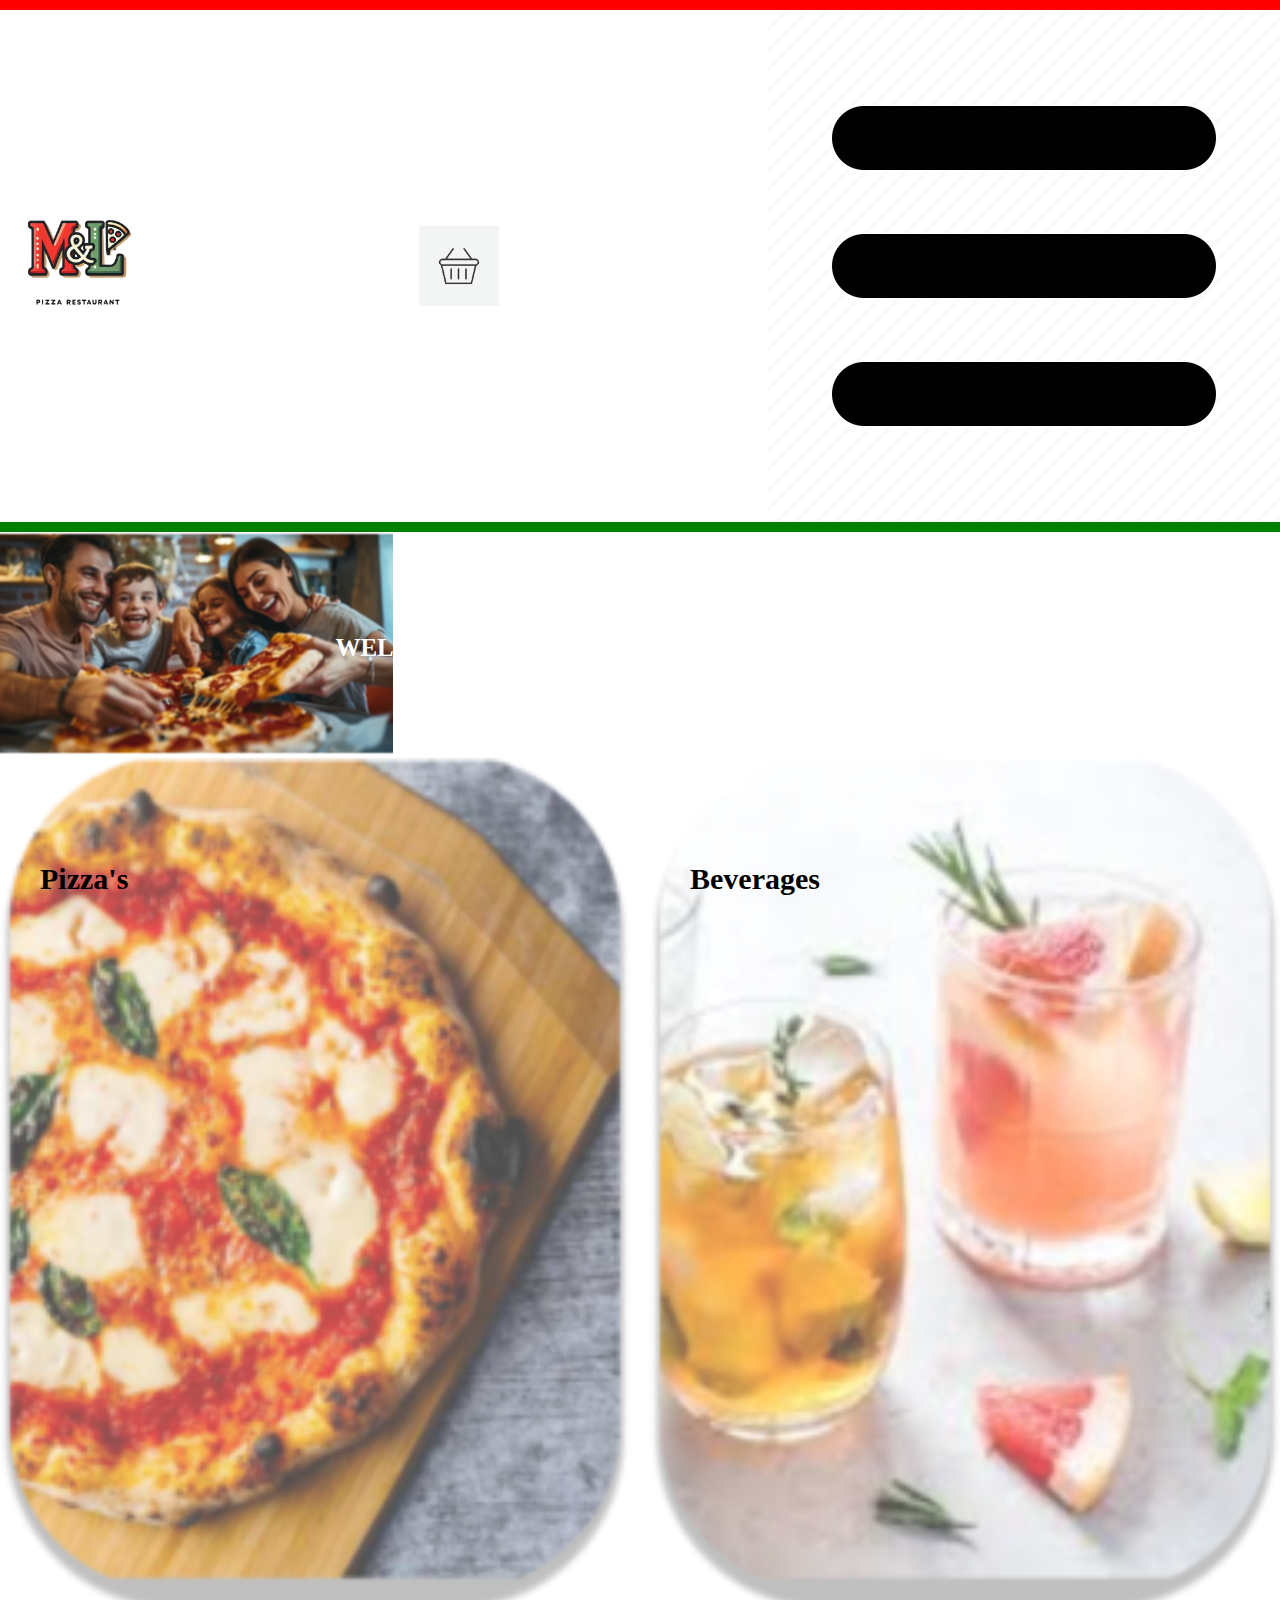
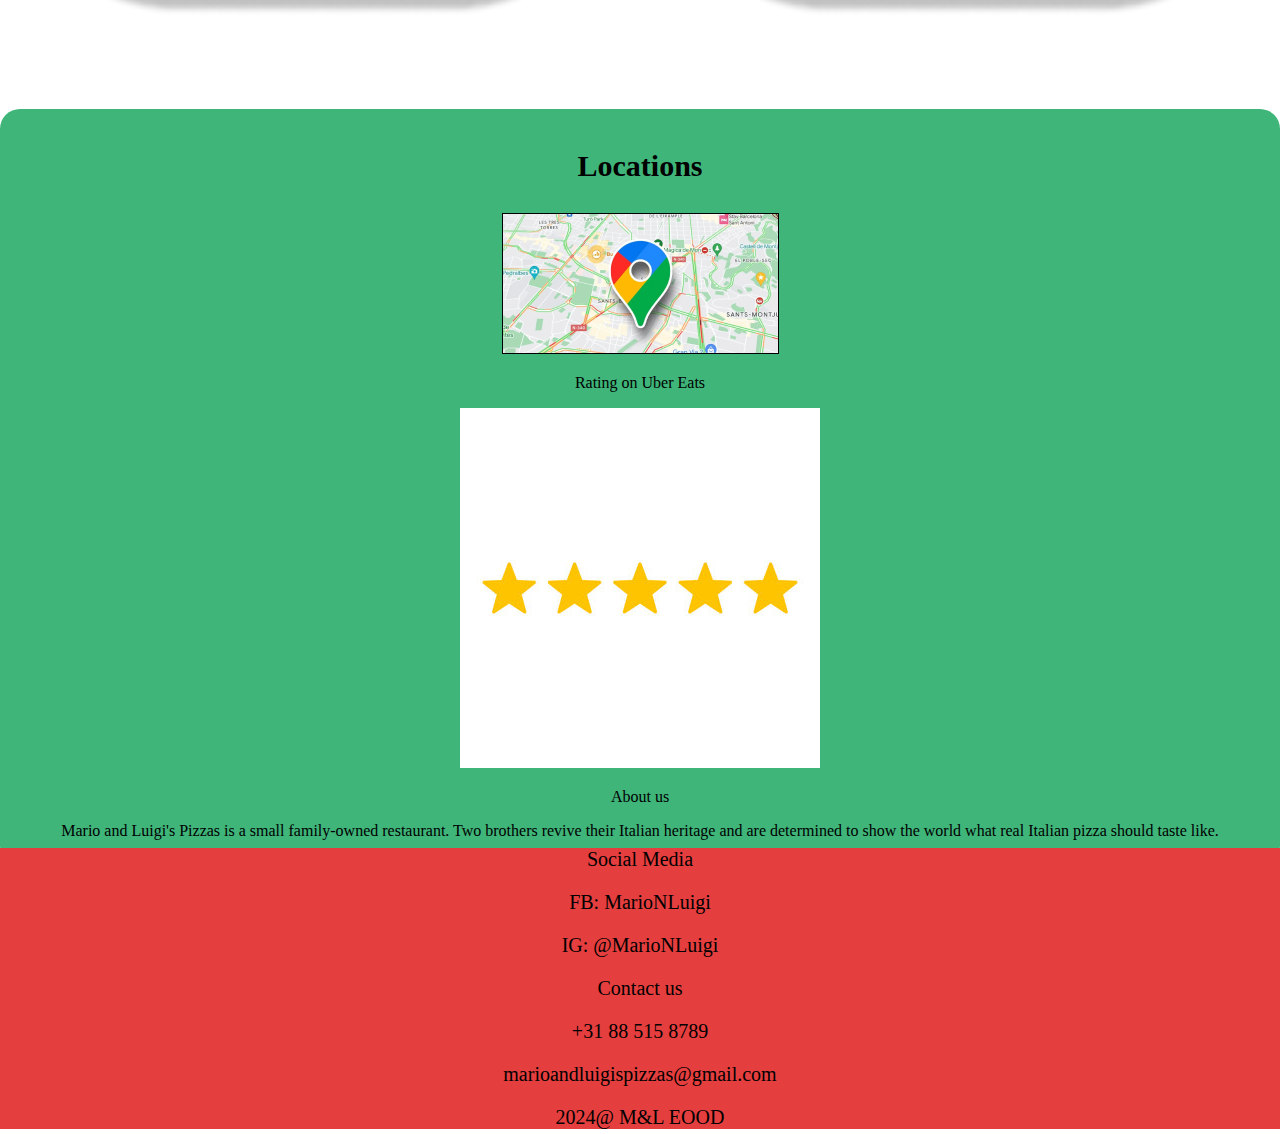
<file: WebApp/templates/index.html>
<!DOCTYPE html>
<html lang="en">
<head>
    <meta charset="UTF-8">
    <meta name="viewport" content="width=device-width, initial-scale=1.0">
    <link rel="stylesheet" href="stylesheet.css">
    <title>Home page</title>
</head>
<body>
    <header>
        <div class="colortop"></div>
        <div class="headerback">
            <img class="Logo" src="../static/images/Logo.png" alt="Logo">
            <img class="cart" src="../static/images/cart.jpg" alt="cart_symbol">
            <img class="menu" src="../static/images/menu1.jpg" alt="menu">
        </div>
        <div class="colorbot"></div>
    </header>
    <main>
        <img class="family" src="../static/images/family.png" alt="family">
        <p class="welcome">WELCOME TO MARIO AND LUIGI'S RESTAURANT</p>
        <div class="menu-items">
            <!-- Link for Pizza's box -->
            <a href="pizza.html" class="menu-item">
                <div class="image-container">
                    <p class="image-text">Pizza's</p>
                    <img class="pizzaimg" src="../static/images/pizza.png" alt="pizza">
                </div>
            </a>
            <!-- Link for Beverages box -->
            <a href="beverages.html" class="menu-item">
                <div class="image-container">
                    <p class="image-text">Beverages</p>
                    <img class="bevimg" src="../static/images/bev.png" alt="beverages">
                </div>
            </a>
        </div>
        <section>
            <p class="loc">Locations</p>
            <img src="../static/images/location.png" alt="location">
            <p>Rating on Uber Eats</p>
            <img src="../static/images/review.jpg" alt="review">
            <p>About us</p>
            <p>Mario and Luigi's Pizzas is a small family-owned restaurant.
                Two brothers revive their Italian heritage and are determined
                to show the world what real Italian pizza should taste like.
            </p>
        </section>
    </main>    
    <footer>
        <p>Social Media</p>
        <p>FB: MarioNLuigi</p>
        <p>IG: @MarioNLuigi</p>
        <p>Contact us</p>
        <p>+31 88 515 8789</p>
        <p>marioandluigispizzas@gmail.com</p>
        <p>2024@ M&L EOOD</p>
    </footer>
</body>
</html>
</file>
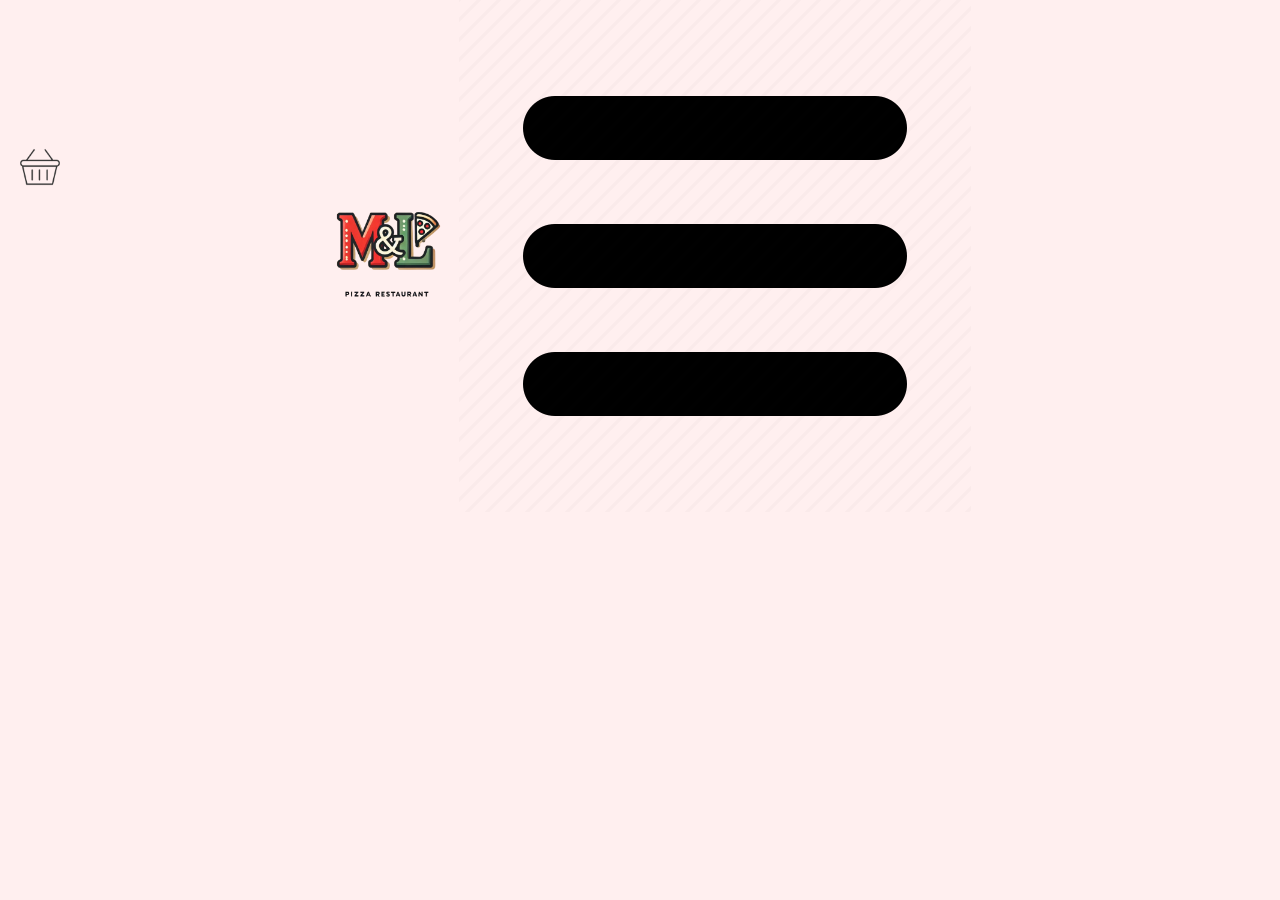
<file: WebApp/templates/createOrder.html>
<!DOCTYPE html>
<html lang="en">
<head>
    <meta charset="UTF-8">
    <meta name="viewport" content="width=device-width, initial-scale=1.0">
    <link rel="stylesheet" href="../static/stylesheet.css">
    <title>CreateOrder</title>
</head>
<body>
    <header>
        <div class="headerback">
            <img class="Logo" src="../static/images/Logo.png" alt="Logo">
            <a href="/menu" class="menu">
            <img class="menu" src="../static/images/menu1.jpg" alt="menu">
            </a>
        </div>
    </header>
    <main>
        <img class="cartmenu" src="../static/images/cartn.png" alt="cart_symbol">



    </main>

</body>
</html>
</file>
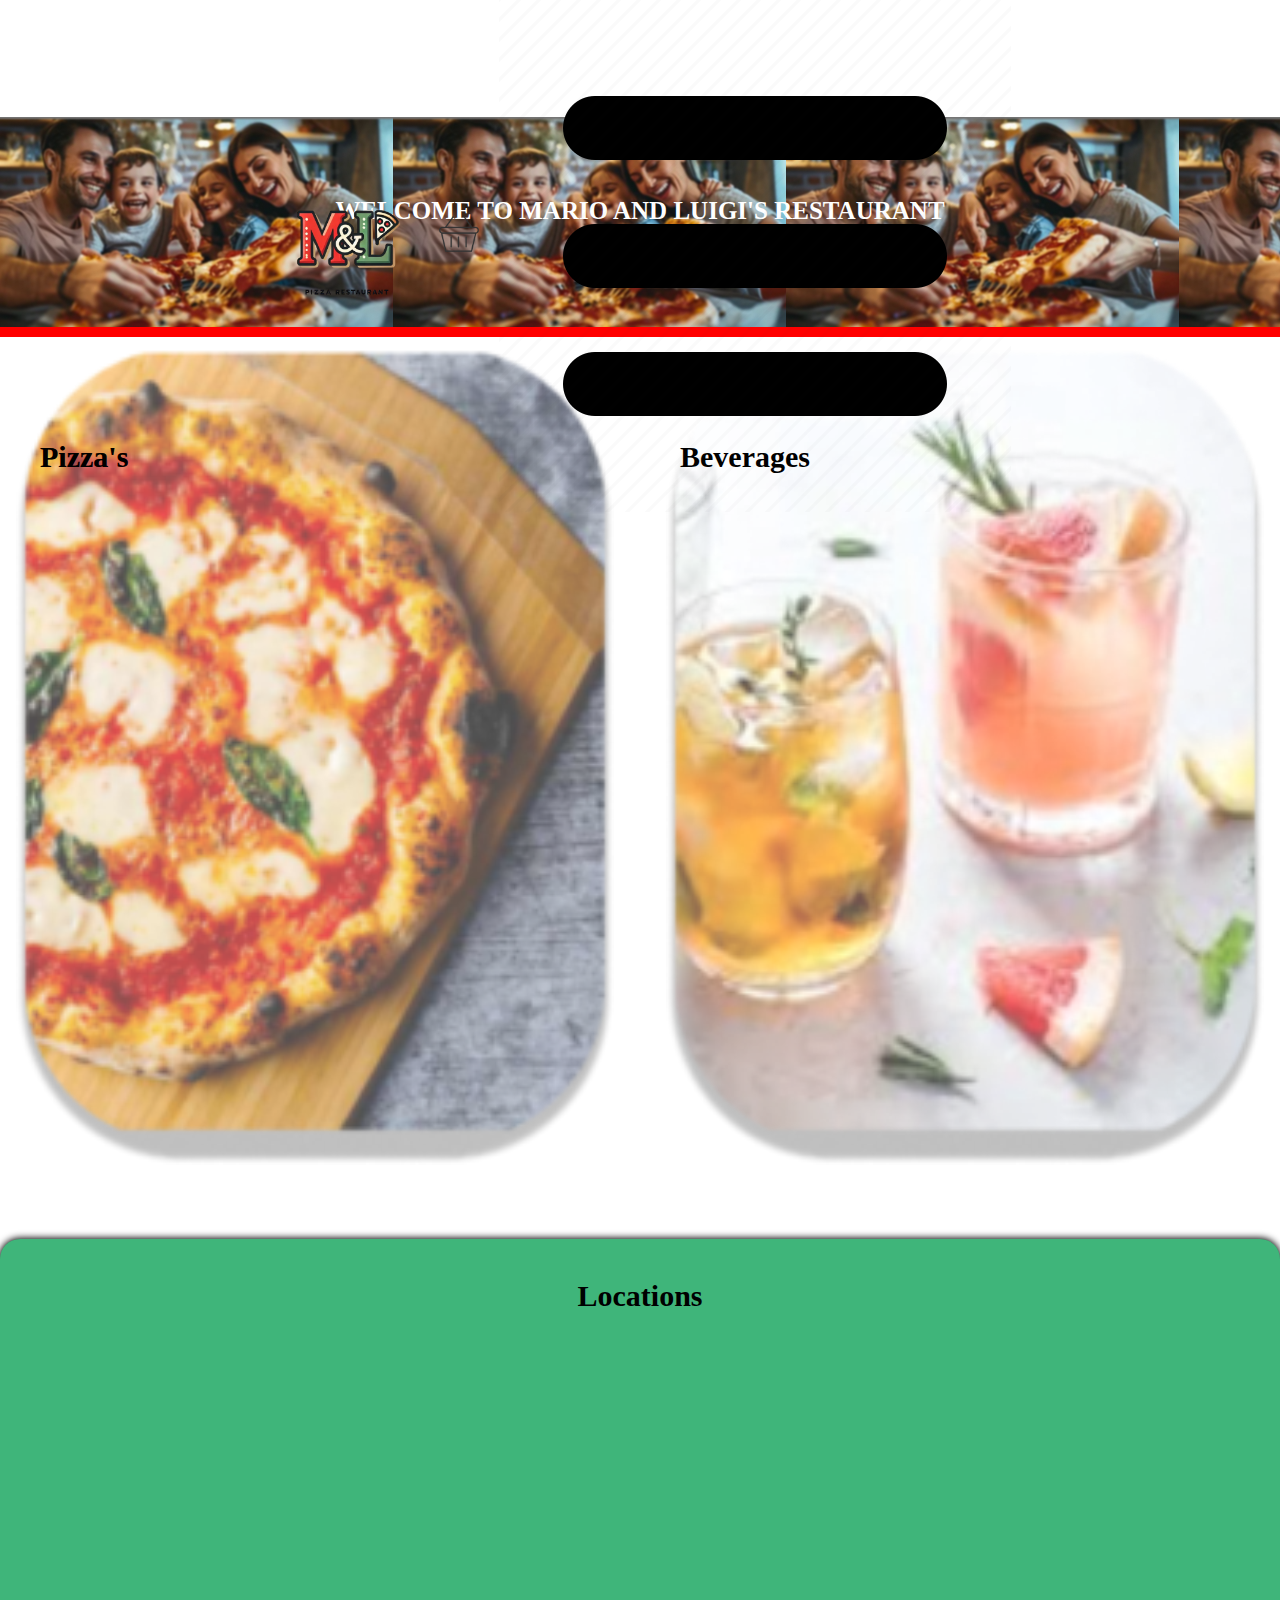
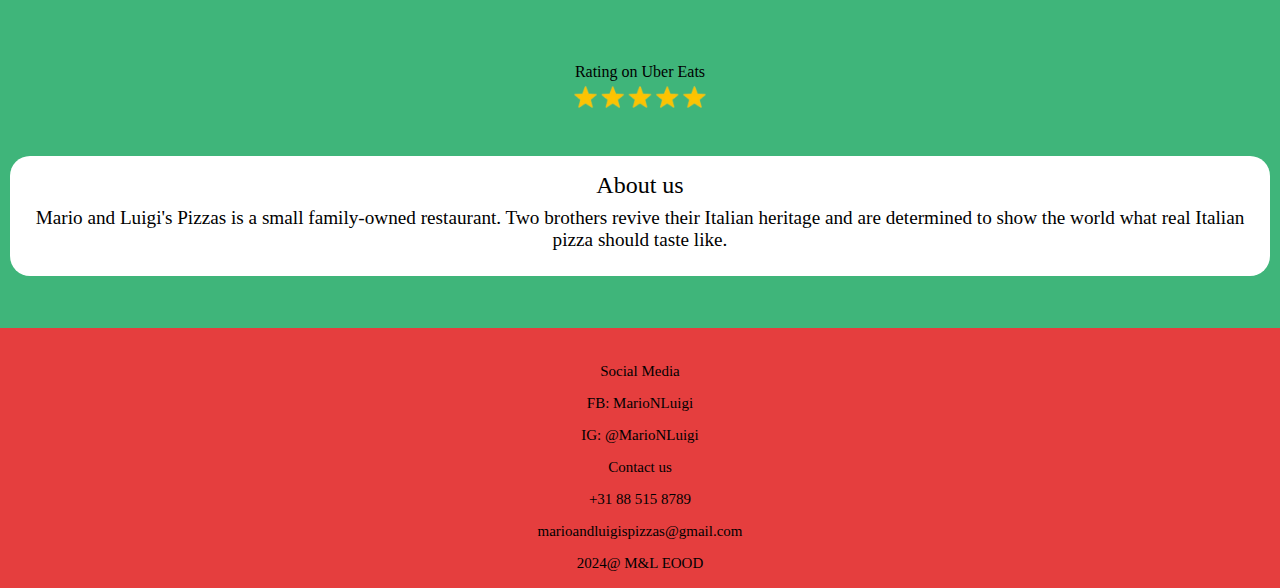
<file: WebApp/templates/home.html>
<!DOCTYPE html>
<html lang="en">
<head>
    <meta charset="UTF-8">
    <meta name="viewport" content="width=device-width, initial-scale=1.0">
    <link rel="stylesheet" href="../static/stylesheet.css">
    <title>Home page</title>
</head>
<body id="homes">
    <script>
        function openNav() {
          document.getElementById("mySidenav").style.width = "250px";
        }
        
        function closeNav() {
          document.getElementById("mySidenav").style.width = "0";
        }
        </script>
    
    <header>
        <div class="headerback">
           
            <a href = "/" ><img class="Logo" src="../static/images/Logo.png" alt="Logo"> </a>
            <a href="/cart" class="cart-item">
                 <img class="cart" src="../static/images/cartn.png" alt="cart_symbol">
            </a>
            <span style="cursor: pointer" onclick = "openNav()"><img class="menu" src="../static/images/menu1.jpg" alt="menu">
            </span>
        </div>
    </header>
    
    <main>
        <aside class=""></aside>
        <p class="welcome">WELCOME TO MARIO AND LUIGI'S RESTAURANT</p>
        <div class="menubox-items">
            <a href="/pizza" class="menu-item1">
                <div class="image-container">
                    <p class="image-text1">Pizza's</p>
                    <img class="pizzaimg" src="../static/images/pizza.png" alt="pizza">
                    <p class="image-text">Pizza's</p>
                </div>
            </a>

            <a href="/beverages" class="menu-item1">
                <div class="image-container">
                    <p class="image-text2">Beverages</p>
                    <img class="bevimg" src="../static/images/bev.png" alt="beverages">
                </div>
            </a>
        </div>
        <section>
            <p class="loc">Locations</p>
            <iframe src="https://www.google.com/maps/embed?pb=!1m18!1m12!1m3!1d2486.425316331741!2d5.465901776511716!3d51.45034711486983!2m3!1f0!2f0!3f0!3m2!1i1024!2i768!4f13.1!3m3!1m2!1s0x47c6d9006c506acd%3A0x96bd53deaa27aa28!2spizzeria%20Mario%20and%20Luigi!5e0!3m2!1snl!2snl!4v1730369370402!5m2!1snl!2snl" width="300" height="300" style="border:0;" allowfullscreen="" loading="lazy" referrerpolicy="no-referrer-when-downgrade"></iframe>
            <p>Rating on Uber Eats</p>
            <img class="review" src="../static/images/reviewn.png" alt="review">

            <div class="middle">
            <p class="aboutus">About us</p>
            <p class="aboutmnl">Mario and Luigi's Pizzas is a small family-owned restaurant.
                Two brothers revive their Italian heritage and are determined
                to show the world what real Italian pizza should taste like.
            </p>
            </div>
        </section>
    </main>    
    <div id="mySidenav" class="sidenav">
        <a href="javascript:void(0)" class="closebtn" onclick="closeNav()">&times;</a>
        <label>Language</label>
        <select name="cars" id="cars">
          <option value="english">English</option>
          <option value="nethelands">Nethelands</option>
          <option value="bulgarian">Bulgarian</option>
          <option value="Papiamentu">Papiamentu</option>
        </select>
        <a href="#">Log in</a>
    </div>
    <footer>
        <p class="Social">Social Media</p>
        <p>FB: MarioNLuigi</p>
        <p>IG: @MarioNLuigi</p>
        <p>Contact us</p>
        <p>+31 88 515 8789</p>
        <p>marioandluigispizzas@gmail.com</p>
        <p>2024@ M&L EOOD</p>
    </footer>
</body>
</html>
</file>
<file: WebApp/templates/stylesheet.css>
body {
    margin:0;
    
}
main>aside {
    background-image: url("../static/images/family.png");
    height: 220px;
} 

.headerback {
    display: flex;
    justify-content: space-between; 
    align-items: center;
    border-top: 10px solid red;
    border-bottom: 10px solid green;
}

@media (max-width: 414px) {
    .headerback {
        justify-content: center;
        position: relative;
    }

    .Logo {
        width: 120px;
    }

    .cart {
        width: 60px;
        position: absolute;
        right: 10px;
        margin-top: -25px;
    }

    .menu {
        width: 60px;
        position: absolute;
        left: 10px;
        margin-top: -25px;
    }
    
  
}

.Logo {
    width: 150px; 
}

.cart {
    width: 80px;  
}



.welcome {
    color: white;
    margin-top: -125px;
    font-weight: bold;
    font-size: 25px;
    text-align: center;        
}

.menu-items {
    display: flex;
    justify-content: space-between; 
    gap: 20px; 
    margin: 90px 0;
}

.menu-item {
    flex: 1; 
    text-align: center;
    position: relative; 
}

.image-container {
    position: relative;
    width: 100%;
}

.image-text {
    position: absolute;
    top: 80px; 
    left: 40px; 
    color: rgb(0, 0, 0); 
    font-size: 30px;
    font-weight: bold;
    z-index: 2; 
}

.pizzaimg, .bevimg {
    width: 100%; 
    height: auto; 
    object-fit: cover; 
    border-radius: 10px; 
    position: relative;
    z-index: 1; 
}

section {
    text-align: center;
    background-color: rgb(63,181, 122);
    border-radius: 20px;
    padding: 10px;
    margin-bottom: -38px;
  
    
}

.review {
    width: 150px;
    margin-top: -75px;
}
.loc {
    font-size: 30px;
    font-weight: bold;
}

footer {
    background-color: rgb(229,62, 62);
    margin-bottom: -15px;
    text-align: center;
    font-size: 20px;

}
</file>
<file: WebApp/static/stylesheet.css>
@import url('https://fonts.googleapis.com/css2?family=IM+Fell+DW+Pica+SC&family=Roboto:ital,wght@0,100;0,300;0,400;0,500;0,700;0,900;1,100;1,300;1,400;1,500;1,700;1,900&display=swap');



header {
    position: fixed;
    top: 0;
    width: 100%;
    z-index: 11;

}

#homes {
    background-color: white;
}
body {
    margin: 0;
    padding-top: 127px;
    font-family: 'IM Fell DW Pica SC', serif;
    background-color: rgb(255, 239, 239);
}
main>aside {
    margin-top: -10px;
    background-image: url("../static/images/family.png");
    height: 210px;
    border-bottom: 10px solid rgb(255,0, 0);
    background-color: #757575;
}

.headerback {
    display: flex;
    justify-content: space-between;
    align-items: center;
}

@media (max-width: 414px) {
    .headerback {
        height: 110px;
        justify-content: center;
        position: relative;
        border-bottom: 10px solid green;
        background-color: white;
        margin-bottom: -100px;
        box-shadow: 1px -3px 20px;
    }

    .Logo {
        width: 120px;
        margin-top: 15px;
    }

    .cart {
        width: 60px;
        position: absolute;
        right: 10px;
        margin-top: 10px;
    }

    .menu {
        width: 50px;
        position: absolute;
        left: 20px;
        margin-top: -30px;
    }

    .back {
        width: 60px;
        position: absolute;
        left: 10px;
        margin-top: -25px;
    }




}

.Logo {
    width: 150px;
}

.cart {
    width: 80px;
    margin-top: -45px;
}

.cartmenu {
    width: 80px;
    margin-top: -45px;
    margin: auto;
}


.welcome {
    color: white;
    margin-top: -140px;
    font-weight: bold;
    font-size: 25px;
    text-align: center;
}

.menubox-items {
    display: flex;
    justify-content: space-between;
    gap: 20px;
    margin: 120px 0;
}



.menu-item1 {
    flex: 1;
    text-align: center;
    position: relative;
}

.image-container {
    position: relative;
    width: 100%;
}
.image-text {
    position: absolute;
    top: 65px;
    left: 40px;
    color: rgb(0, 0, 0);
    font-size: 30px;
    font-weight: bold;
}

.pizza-info-image {
    width: 79vw;
    min-width: 300px;
    height: auto;
    margin-top: 20px;
    margin-bottom: 20px;
}

.info-centered {
    text-align: center;

}

.info-list-toppings {
    list-style-type: none;
}

.image-text1 {
    position: absolute;
    top: 65px;
    left: 40px;
    color: rgb(0, 0, 0);
    font-size: 30px;
    font-weight: bold;
}

.image-text2 {
    position: absolute;
    top: 65px;
    left: 30px;
    color: rgb(0, 0, 0);
    font-size: 30px;
    font-weight: bold;
    z-index: 1;
}

.pizzaimg, .bevimg {
    width: 95%;
    height: auto;
    object-fit: cover;
    border-radius: 10px;
    position: relative;
}


section {
    text-align: center;
    background-color: rgb(63,181, 122);
    border-radius: 20px;
    padding: 10px;
    margin-top: -50px;
    margin-bottom: -38px;
    box-shadow: 0px 0px 7px 1px black


}

.review {
    width: 150px;
    margin-top: -75px;
}
.loc {
    font-size: 30px;
    font-weight: bold;
}


footer {
    background-color: rgb(229,62, 62);
    padding-bottom: 1px;
    text-align: center;
    font-size: 15px;
}

.Social {
    padding-top: 20px;
}

/*another section */
.middle {
    margin-top: -20px;
    margin-bottom: 80px;
    background-color: rgb(255, 255, 255);
    border-radius: 20px;
    padding-top: 1px;
    padding-bottom: 15px;
    padding-left: 5px;
    padding-right: 5px;
}

.aboutus{
    font-size: 150%;
    margin-bottom: 2px;
    margin-top: 15px;
}

.aboutmnl{
    margin-top: 8px;
    margin-bottom: 10px;
}

p.aboutmnl {
    font-size:120%;
}
h1 {
    text-align: center;
    background-color: rgb(240,198,198);
    border-radius:20px ;
    box-shadow: 5px 5px 5px rgb(113, 113, 113);
    width: 50%;
    margin: 0 auto ;
    margin-top: 20px;
    

}

h1 #bevmenu1{
    text-align: center;
    background-color: rgb(240,198,198);
    border-radius:20px ;
    box-shadow: 5px 5px 5px rgb(113, 113, 113);
    width: 50%;
    margin: 0 auto ;
    margin-top: 20px;
    margin-left: 105px;
    

}

.orderconfmsg {
    height: 190px;
    font-size: 30px;
    text-align: center;
    background-color: rgb(240,198,198);
    border-radius: 20px;
    box-shadow: 5px 5px 5px rgb(113, 113, 113);
    width: 89%;
    margin: 0 auto;
    margin-top: 20px;
}
.bevh {
    text-align: center;
    background-color: rgb(240,198,198);
    border-radius:20px ;
    box-shadow: 5px 5px 5px rgb(113, 113, 113);
    width: 50%;
    margin: 0 auto ;
    margin-top: 20px;
    margin-bottom: 20px;
    margin-left: 90px;

}
.menu-items {
    display: flex;
    flex-direction: column;
    align-items: center;
    width: 80%;
    margin: auto;
    border-radius: 20px;

}


.menu-item {
    background-color: rgb(255, 185, 56);
    margin: 30px 0;
    text-align: center;
    border-radius: 20px;
    width: 90%;
    box-shadow: 5px 12px 8px rgba(0, 0, 0, 0.2);
    position: relative;
    padding-top: 20px;
}


.menu-itemss {
    background-color: rgb(255, 185, 56);
    margin: 30px 0;
    text-align: center;
    border-radius: 20px;
    width: 60%;
    box-shadow: 5px 12px 8px rgba(0, 0, 0, 0.2);
    position: relative;
    padding-top: 20px;
    margin-left: 60px;
}
.info-link {
    background-image: url("../static/images/info.png");
    background-size: cover;
    background-position: center;
    background-repeat: no-repeat;
    position: absolute;
    top: 10px;
    right: 10px;
    font-size: 12px;
    color: blue;
    text-decoration: underline;
    width: 35px;
    height: 35px;
    z-index: 1;
}


.search-icon {
    display: block;
    width: 13%;
    margin-top: -60px;
    margin-left: 285px;
    background-color: white;
    border-radius: 100px;
    margin-left: 330px;
    margin-bottom: 45px;
}


.search-iconn {
    
    margin-top: -38px;
    margin-left: 325px;
    background-color: white;
    border-radius: 100px;
    display: block;
}

.beverage-image {
    width: 150px;
    height: auto;
    border-radius: 8px;
    display: block;
    margin: 0 auto 10px auto;
}

button {
    background-color: #ff6347;
    color: white;
    border: none;
    padding: 10px 11px;
    border-radius: 5px;
    cursor: pointer;
    font-size: 14px;
    margin-top: 10px;
    display: block;
    text-align: center;
    width: 100%;

}

#remove-btn {
    background-color: #ff6347;
    color: white;
    border: none;
    padding: 10px 0px;
    border-radius: 5px;
    cursor: pointer;
    font-size: 14px;
    margin-top: 10px;
    display: block;
    text-align: center;
    width: 70px;


}


button :hover {
    background-color: #e5533c; /
}

#pizzaList {
    list-style-type: none;
}

#beverageList {
    list-style-type: none;
}

.pizza-image {
    width: 100%;
    max-width: 200px;
    max-height: 200px;
    object-fit: cover;
    border-radius: 10px;
}



#itemList {
    display: flex;
    flex-direction: column;
}

.item {
    display: flex;
    align-items: center;
    margin-bottom: 10px;
    border-bottom: 1px solid #ccc;
    padding: 10px 0;
}

.item img {
    width: 50px;
    height: 50px;
    margin-right: 10px;
    object-fit: cover;
    border-radius: 5px;
}

.item span {
    font-size: 1.1em;
}

#itemList {
    display: flex;
    flex-direction: column;
    gap: 20px;
}

.cart-items {
    display: flex;
    align-items: center;
    justify-content: space-between;
    padding: 15px;
    background-color: #fff;
    border-radius: 8px;
    box-shadow: 0 2px 5px rgba(0, 0, 0, 0.1);
    width: 80%;
    margin: auto;
}

.item-image {
    width: 80px;
    height: 80px;
    object-fit: cover;
    border-radius: 50%;
}

.item-details {
    flex: 1;
    margin-left: 15px;
}

.item-details h3 {
    font-size: 1.2em;
    margin: 0;
    color: #333;
}

.item-details {
    flex: 1;
    margin-left: 15px;
    display: flex;
    flex-direction: column;
    align-items: flex-start;
}

.modify-btn {
    margin-top: 5px;
    padding: 4px 4px;
    font-size: 0.9em;
    background-color: #333;
    color: #fff;
    border: none;
    border-radius: 30px;
    cursor: pointer;
    align-self: flex-start;
    width: 45%;
}





.item-price {
    font-size: 1.4em;
    color: #333;
    margin-left: 15px;
    white-space: nowrap;
    font-weight: bold;
}

.order-now-btn {
    width: 40%;
    margin: auto;
    padding: 15px;
    font-size: 1.2em;
    color: #fff;
    background-color: rgb(51, 178, 73);
    border: none;
    border-radius: 8px;
    cursor: pointer;
    margin-top: 20px;
    margin-bottom: 55px;
}

.cart-icon {
    display: block;
    margin: auto;
    margin-top: 10px;
    margin-bottom: 10px;
    width: 20%;
    background-color: rgb(255, 255, 255);
    border-radius: 100px;
    box-shadow: 1px 2px 2px

}

.sidenav {
    height: 100%;
    width: 0;
    position: fixed;
    z-index: 1000;
    top: 0;
    left: 0;
    background: rgb(0,128,0);
    background: linear-gradient(90deg, rgba(0, 0, 0, 0.6) 0%, rgba(0, 0, 0, 0.7) 92%, rgba(0,0,0,0.0) 94%);
    overflow-x: hidden;
    transition: 0.5s;
    padding-top: 60px;
  }

  .sidenav a, label {
    padding: 8px 8px 8px 32px;
    text-decoration: none;
    font-size: 25px;
    color: #ffffff;
    display: block;
    transition: 0.3s;
  }
  .sidenav select {
    background-color: #f4f4f4;
    color: #333;
    padding: 12px 20px;
    font-size: 1.2em;
    border: none;
    border-radius: 8px;
    cursor: pointer;
    padding: 8px 8px 8px 32px;
  }
  .sidenav .closebtn {
    position: absolute;
    top: 0;
    right: 25px;
    font-size: 36px;
    margin-left: 50px;
  }

  @media screen and (max-height: 450px) {
    .sidenav {padding-top: 15px;}
    .sidenav a {font-size: 18px;}
  }

  #footredd {
    background-color: #e5533c;
    padding: 20px;
    bottom: 0;
    width: 90%;
    z-index: 10;
    text-align: center;
    color: rgb(255, 0, 0);
}

#footreddd {
    position:fixed;
    bottom: 0;
    width: 90%;
    background-color: #FF6347;
    padding: 20px;
    text-align: center;
    color: white;
}


/* Modal styles */
.modal {
    display: none;
    position: fixed;
    z-index: 1000;
    left: 0;
    top: 0;
    width: 100%;
    height: 100%;
    background-color: rgba(0, 0, 0, 0.4);
}
.modal-content {
    background-color: #fff;
    margin: 80% auto;
    padding: 20px;
    border-radius: 10px;
    width: 80%;
    max-width: 400px;
    text-align: center;
    box-shadow: 0px 10px 8px rgba(0, 0, 0, 0.2);
}

.modal-buttons {
    display: flex;
    justify-content: space-between;
    margin-top: 20px;
}

.modal-button {
    padding: 10px 20px;
    border: none;
    border-radius: 5px;
    font-size: 16px;
    cursor: pointer;
    margin-right: 25px;
    margin-left: 25px;
}

.modal-button.red {
    background-color: #ff6347;
    color: white;
}

.modal-button.green {
    background-color: #32CD32;
    color: white;
}

.modal-button:hover {
    opacity: 0.8;
}


.item-quantity {
    display: flex;
    flex-direction: column;
    align-items: center;
    gap: 5px;
    margin-left: 10px;
}

.quantity-btn {
    font-size: 20px;
    padding: 5px;
}

#totalCost {
    font-weight: bold;
    font-size: 1.2em;
    color: #333;
}
.Uber {
    font-size: 150%
}
.border1 {
    margin-top: -129px;
    position: absolute;
    background-color: rgba(59, 59, 59, 0.15);
    display: flex;
    width: 100%;
    height: 13vh;
}

.borderline1 {
    margin-top: -35px;
    position: absolute;
    background-color: rgb(0, 0, 0);
    display: flex;
    width: 100%;
    height: 0.2vh;
}

.container1 {
    margin-top: -160px;
    display: flex;
    width: 100%;
    height: 18vh;
}

.container2 {
    display: flex;
    width: 100%;
    height: auto;
}

.column1 {
    flex: 1;
    display: flex;
    align-items: flex-start;
    justify-content: center;
    padding-top: 20px;
    color: white;
    font-size: 1.5em;
    text-align: center;
}

.column2 {
    flex: 1;
    display: flex;
    flex-direction: column;
    align-items: flex-start;
    justify-content: flex-start;
    padding: 20px;
    color: #333; /* Ensure text color is visible */
    font-size: 1.5em;
    text-align: left;
}

p.kitchen {
    margin-top: 20px;
    cursor: pointer;
    transition: background-color 0.3s;
}

p.kitchen:hover {
    background-color: rgba(255, 255, 255, 0.2);
}

/* Background colors for each column */
.waiting-list {
    background-color: #ff4d4d;
}

.in-process {
    background-color: #ffffff;
    color: #333; /* Text color in the in-process column */
}

.ready {
    background-color: #b3ffcc;
    color: #333;
}

/* Column titles styling */
.column1 h2 {
    font-size: 1.8em;
    margin-bottom: 15px;
}
#kitchenbody {
    height: 100%;
    box-sizing: border-box;
    margin: 0;
    padding: 0;
    font-family: Arial, sans-serif;
}
#kitchenhead {
    box-sizing: border-box;
    margin: 0;
    padding: 0;
    font-family: Arial, sans-serif;
}

/*order confirmation page*/

.order-confirmation #itemList {
    display: grid;
    grid-template-columns: repeat(2, 1fr);
    gap: 20px;
    max-width: 800px;
    margin: 0 auto;
}

.order-confirmation .order-item {
    margin: auto;
    display: flex;
    flex-direction: column;
    align-items: center;
    padding: 10px;
    border: 1px solid #ddd;
    border-radius: 8px;
    box-sizing: border-box;
    box-shadow: 0px 0px 2px;
    background: white;
}

.ordername {
    font-size: 2em;
    font-weight: normal;
    color: #333;
    text-align: center;
}

.total-price {
    text-align: center;
    font-size: 25px;
}

.menuback {
    text-align: center;
    display: block;
    background-color: rgb(70, 130, 180);
    color: white;
    border: none;
    padding: 10px 11px;
    border-radius: 5px;
    cursor: pointer;
    font-size: 14px;
    margin-top: 10px;
    margin-right: 120px;
    margin-left: 120px;
    text-decoration: none;
    font-size: 20px;
    margin-bottom: 40px;

}





html, body {
    height: 100%;
    margin: 0;
    display: flex;
    flex-direction: column;
}


main {
    flex: 1;
}

.footcon {
    background-color: #e5533c; 
    padding: 20px;
    text-align: center;
    width:90%;
}

.thankyou {
    box-shadow: 0px 0px 2px;
    font-size: 19px;
    padding: 10px;
    text-align: center;
    background: white;
   
}

.infostyle {
    background: white;
    padding-bottom: 176px;
    padding-top: 3px;
    border-radius: 50px 50px 0 0; /* Curves only the top-left and top-right corners */
    box-shadow: 0px 0px 9px;
}

.info-list-toppings {
    list-style-type: none; 
    padding: 0;
    text-align: center; 
    margin: 0 auto;
}

.info-list-toppings li {
    font-size: 1.2em; 
    margin-bottom: 5px; 
}


/* Pizza menu specific styles */
.menu-header #search-input {
    display: none;
    width: 50%;
    padding: 10px;
    font-size: 1.2em;
    border: 2px solid #ccc;
    border-radius: 25px;
    box-shadow: 0px 4px 8px rgba(0, 0, 0, 0.1);
    outline: none;
    transition: all 0.3s ease-in-out;
    margin: 20px auto;
    background-color: #fffaf0; /* Light yellow background */
    color: #333;
    margin-bottom: -20px;
    margin-left: 100px;
}

/* Beverage menu specific styles */
#beverage-search-input {
    display: none;
    width: 50%;
    padding: 10px;
    font-size: 1.2em;
    border: 2px solid #ccc;
    border-radius: 25px;
    box-shadow: 0px 4px 8px rgba(0, 0, 0, 0.1);
    outline: none;
    transition: all 0.3s ease-in-out;
    margin: 20px auto;
    background-color: #f0f8ff;
    color: #333;
    margin-left: 95px;
    margin-bottom: -5px;
    margin-top: 45px;
}


/* Focus state for the Beverage page search input */
#beverage-search-input:focus {
    box-shadow: 0px 4px 12px rgba(100, 149, 237, 0.4); /* Different color for Beverage */
}

/* Focus state for the Pizza page search input */
.menu-header #search-input:focus {
    box-shadow: 0px 4px 12px rgba(255, 127, 80, 0.4);
}



/* Styles for the search icon */
.search-iconn {
    cursor: pointer;
    height: 40px;
    margin-right: 10px;
    transition: transform 0.3s ease;
}


.quantity-indicator {
    position: absolute;
    top: 10px;
    left: 10px;
    background-color: red;
    color: white;
    width: 35px;
    height: 35px;
    border-radius: 50%;
    display: flex;
    align-items: center;
    justify-content: center;
    font-size: 14px;
    font-weight: bold;
    z-index: 2;
}

.container {
    display: flex;
    flex-direction: column;
    align-items: center;
    max-width: 600px;
    margin: 0 auto;
    padding: 20px;
    text-align: center;
    margin-bottom: 50px;
}

.headerback {
    width: 100%;
    display: flex;
    justify-content: center;
    margin-bottom: 20px;
}

.h1waiter {
    font-size: 24px;
    color: #333;
    padding: 10px;
    background-color: rgb(70, 130, 180);
    border-radius: 8px;
    box-shadow: 0px 2px 4px rgba(0, 0, 0, 0.1);
    width: 100%;
    text-align: center;
    margin: 0 0 20px;
}

.order-card {
    width: 100%;
    background-color: #fff;
    padding: 15px;
    border-radius: 8px;
    box-shadow: 0px 4px 8px rgba(0, 0, 0, 0.1);
    margin-bottom: 20px; /* Adds space between each order */
    text-align: left;
}

.waiterinfo {
    font-size: 15px;
    margin-bottom: 10px;
}

.waiterconf {
    background-color: #039302;
    color: white;
    border: none;
    padding: 10px;
    border-radius: 5px;
    cursor: pointer;
    font-size: 16px;
    width: 100%;
}
</file>
